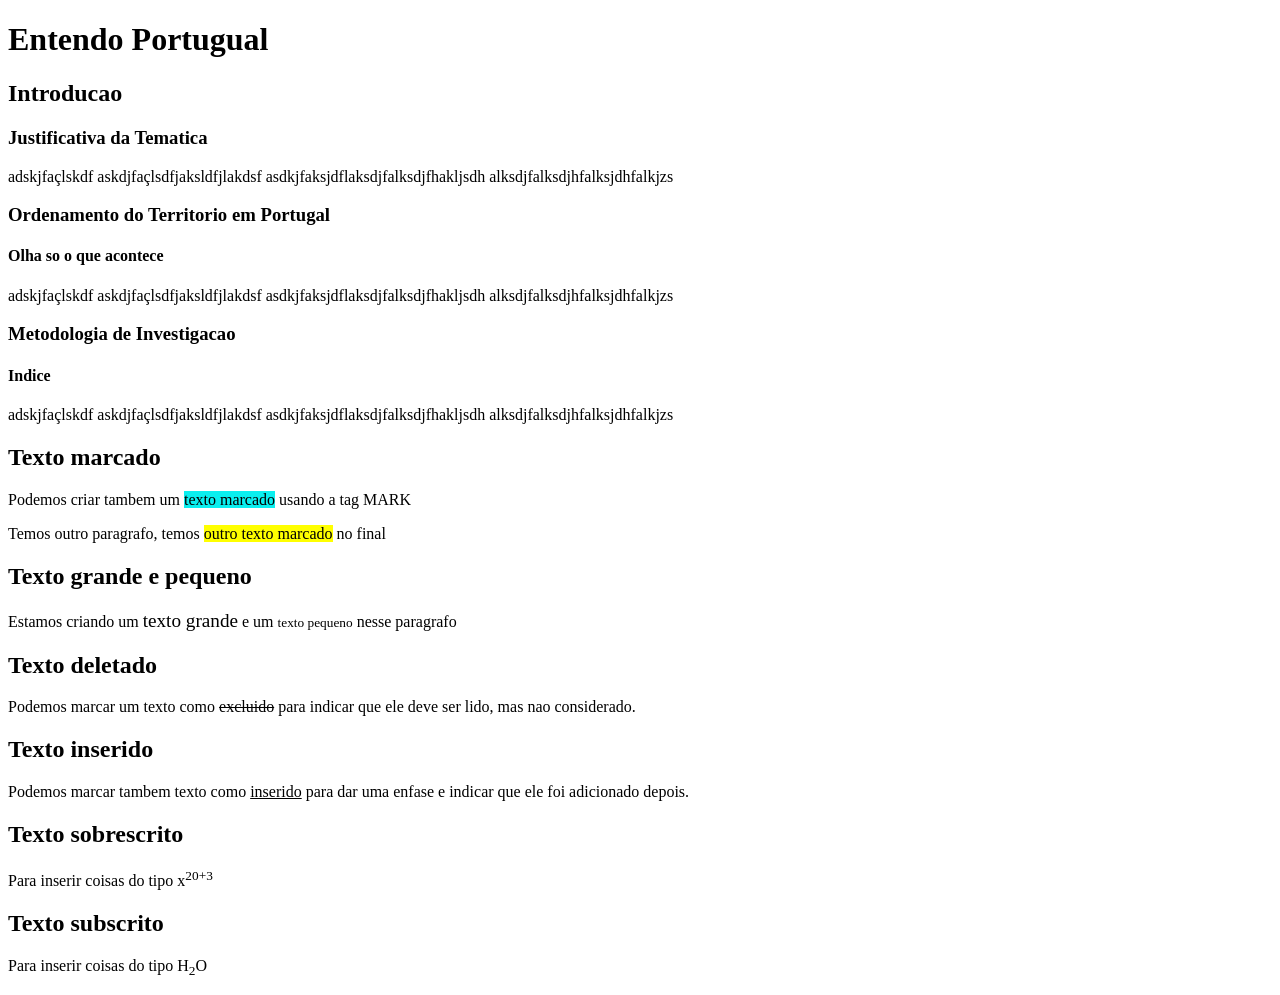
<file: Estudos/HTML/icone.html>
<!DOCTYPE html>
<html lang="pt-br">
<head>
    <meta charset="UTF-8">
    <meta name="viewport" 
    content="width=device-width, 
    initial-scale=1.0">
    <link rel="shortcut icon" href="html.ico"
    type="image/x-icon"> <!--Adicionado um icone favicon-->
    <title>Hierarquia de Titulos</title>
</head>
<body>
    <h1>Entendo Portugual</h1> <!--os H's vao  ate o nível 6-->
    <h2>Introducao</h2>
    <h3>Justificativa da Tematica</h3>
    <p>adskjfaçlskdf askdjfaçlsdfjaksldfjlakdsf
        asdkjfaksjdflaksdjfalksdjfhakljsdh
        alksdjfalksdjhfalksjdhfalkjzs
    </p>
    <h3>Ordenamento do Territorio em Portugal</h3>
    <h4>Olha so o que acontece</h4>
    <p>adskjfaçlskdf askdjfaçlsdfjaksldfjlakdsf
        asdkjfaksjdflaksdjfalksdjfhakljsdh
        alksdjfalksdjhfalksjdhfalkjzs
    </p>
    <h3>Metodologia de Investigacao</h3>
    <h4>Indice</h4>
    <p>adskjfaçlskdf askdjfaçlsdfjaksldfjlakdsf
        asdkjfaksjdflaksdjfalksdjfhakljsdh
        alksdjfalksdjhfalksjdhfalkjzs
    </p>
    <h2>Texto marcado</h2>
    <p>Podemos criar tambem um <mark style="background-color: rgb(10, 239, 239);">
        texto marcado</mark> usando a tag MARK<MARK></p>
    <p>Temos outro paragrafo, temos <mark>outro texto marcado</mark> no final</p>
    <h2>Texto grande e pequeno</h2>
    <p>Estamos criando um <big>texto grande</big> e um <small>texto pequeno</small> nesse paragrafo</p>
    <h2>Texto deletado</h2>
    <p>Podemos marcar um texto como <del>excluido</del>  para indicar que ele deve ser lido, 
        mas nao considerado.</p>
    <h2>Texto inserido</h2>
    <p>Podemos marcar tambem texto como <ins>inserido</ins> para dar uma enfase e indicar que
        ele foi adicionado depois.</p>

    <h2>Texto sobrescrito</h2>
    <p>Para inserir coisas do tipo x<sup>20+3</sup></p>

    <h2>Texto subscrito</h2>
    <p>Para inserir coisas do tipo H<sub>2</sub>O</p>

</html>
</file>
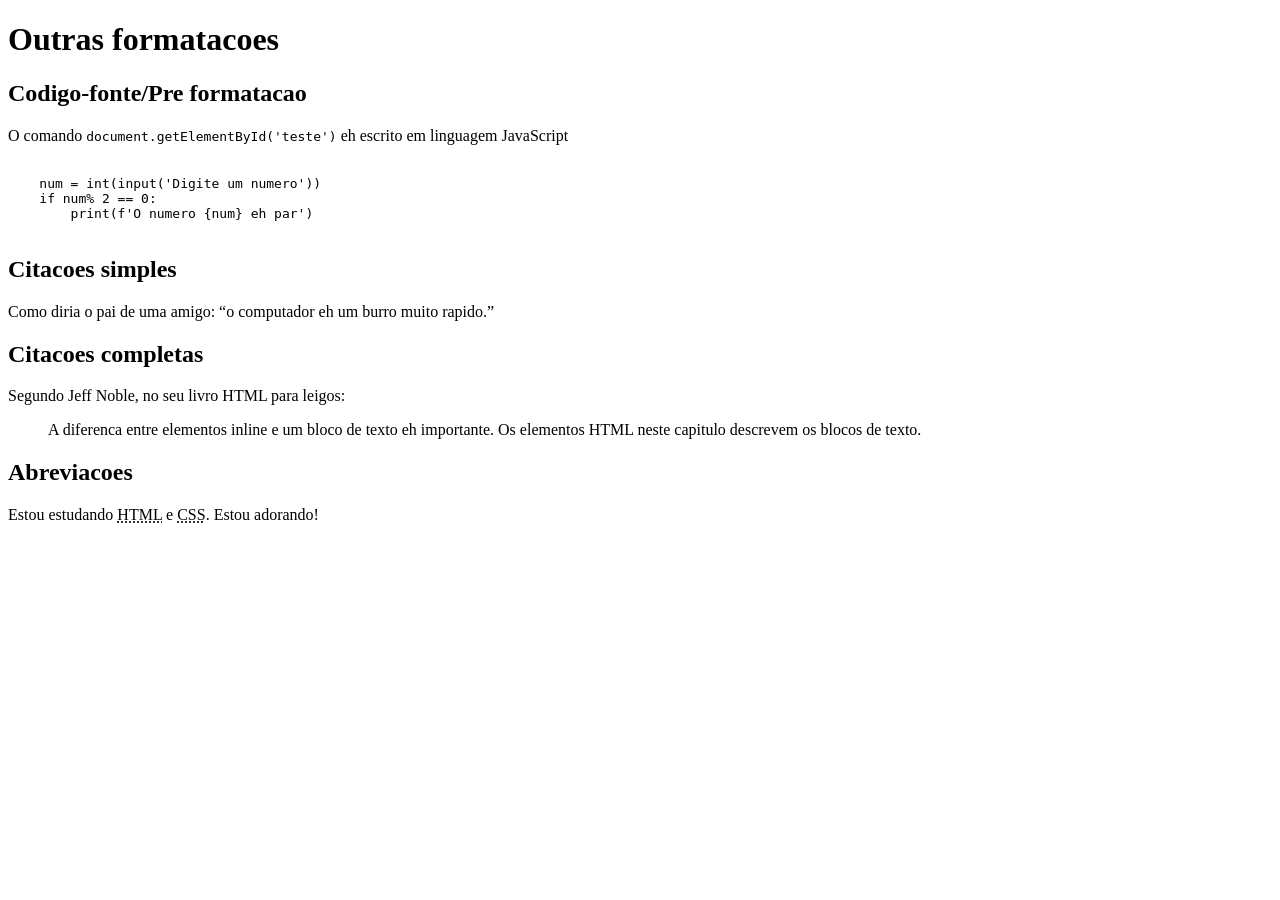
<file: Estudos/HTML/index2.html>
<!DOCTYPE html>
<html lang="pt-br">
<head>
    <meta charset="UTF-8">
    <meta name="viewport" content="width=device-width, initial-scale=1.0">
    <title>Outras formatacoes</title>
</head>
<body>
    <h1>Outras formatacoes</h1>
    <h2>Codigo-fonte/Pre formatacao</h2>
    <p>O comando <code>document.getElementById('teste')</code> eh
        escrito em linguagem JavaScript 
    </p>
    <pre><code>
    num = int(input('Digite um numero'))
    if num% 2 == 0:
        print(f'O numero {num} eh par')
    </code></pre>

    <h2>Citacoes simples</h2>
        <p>Como diria o pai de uma amigo: <q>o computador eh 
            um burro muito rapido.</q>
        </p>
    <h2>Citacoes completas</h2>
    <p>Segundo Jeff Noble, no seu livro HTML para leigos:</p>
    <blockquote>A diferenca entre elementos inline e um bloco
        de texto eh importante. Os elementos HTML neste capitulo
        descrevem os blocos de texto.
    </blockquote>

    <h2>Abreviacoes</h2>
    <p>Estou estudando <abbr title="HyperText Markup Languange">HTML</abbr> e 
    <abbr title="Cascading Style Sheets">CSS</abbr>. Estou adorando!</p>


</body>
</html>
</file>
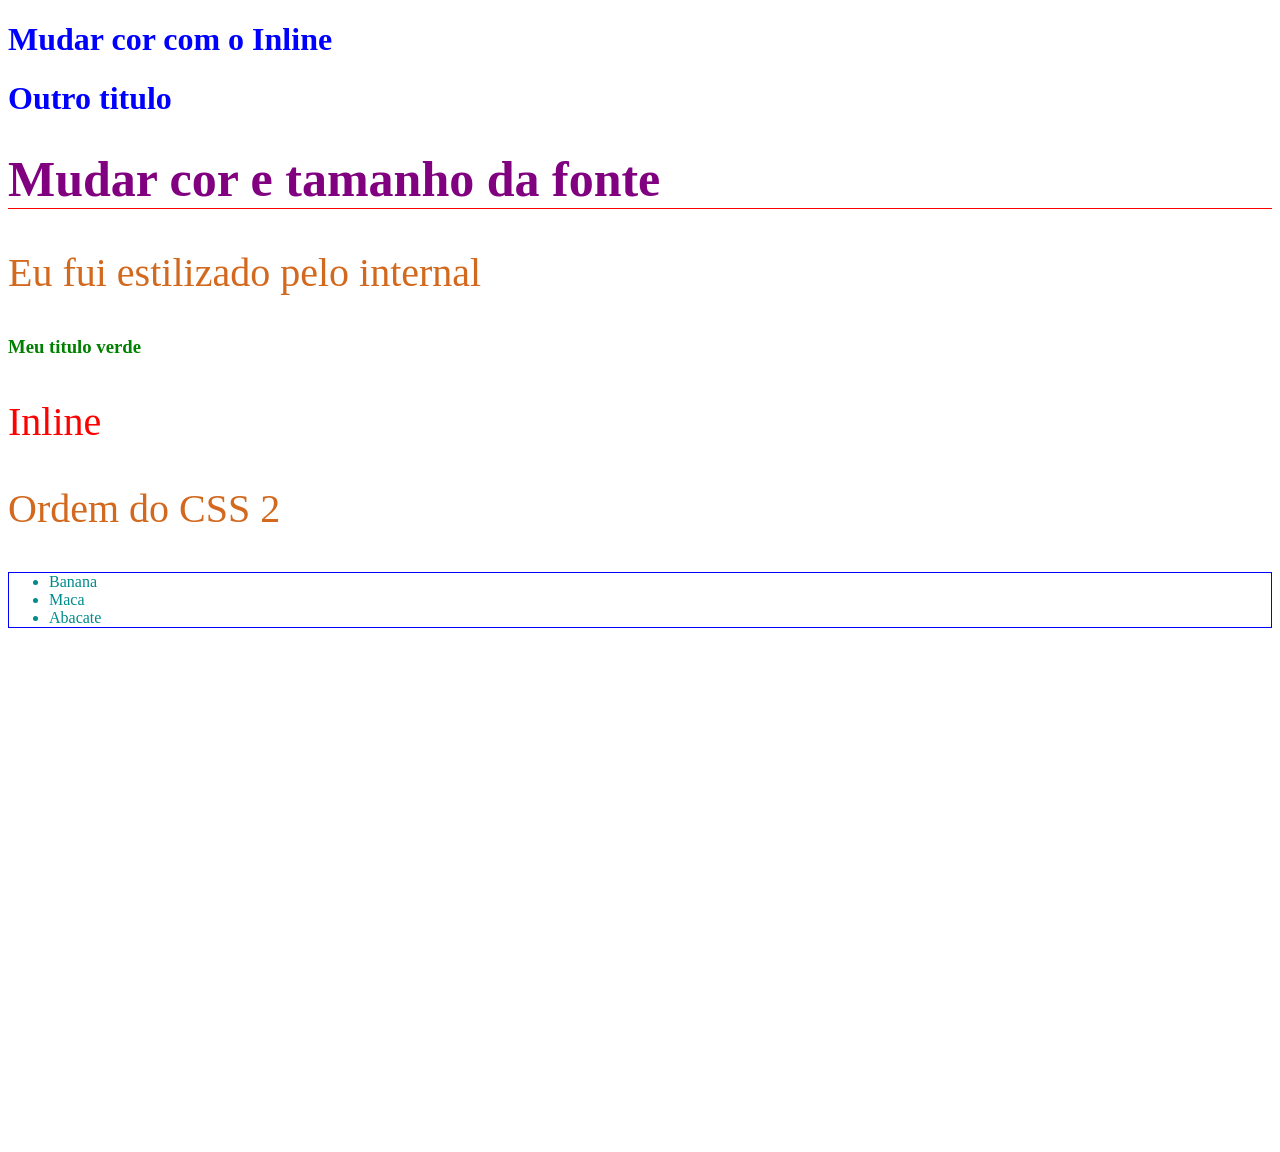
<file: Estudos/HTML/index_CSS.html>
<!DOCTYPE html>
<html lang="pt-br">
<head>
    <meta charset="UTF-8">
    <meta name="viewport" content="width=device-width, initial-scale=1.0">
    <title>CSS</title>
    <!-- 3 - Internal CSS-->
    <style>
        p {
            color: gold;
            font-size: 40px;
        }

    </style>
    <!-- 4 - External CSS -->
    <!-- Cascadind Style Sheets-->
     <link rel="stylesheet" href="CSS/styles.css">
     <link rel="stylesheet" href="CSS/lists.css">
</head>
<body>
    <!-- 1 - Inline CSS-->
     <h1 style="color:blue">Mudar cor com o Inline</h1>
     <h1 style="color:blue">Outro titulo</h1>
    <!--Multiplas regras-->
    <h1 style="color: purple; font-size: 50px; border-bottom: 1px solid red">
        Mudar cor e tamanho da fonte
    </h1>    
    <!--3 - Internal CSS-->
    <p>Eu fui estilizado pelo internal</p>
    <!-- 4 External-->
     <h3>Meu titulo verde</h3>

    <!--Ordem do CSS-->
    <p style="color: red;">Inline</p>
    <p>Ordem do CSS 2</p>

    <!-- 6 - Multiplos CSS-->
    <ul>
        <li>Banana</li>
        <li>Maca</li>
        <li>Abacate</li>

    </ul>
</body>
</html>
</file>
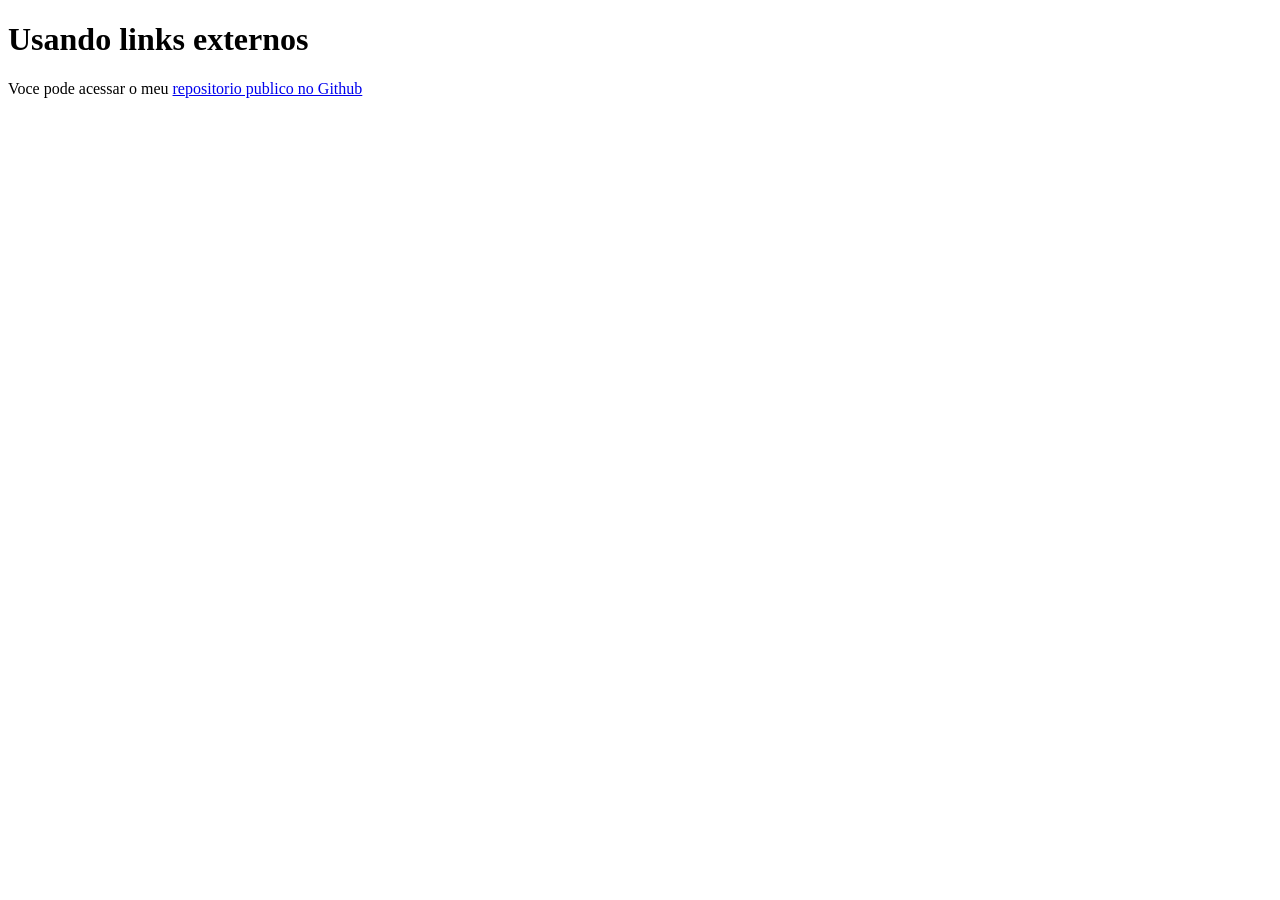
<file: Estudos/HTML/index_links.html>
<!DOCTYPE html>
<html lang="pt-br">
<head>
    <meta charset="UTF-8">
    <meta name="viewport" content="width=device-width, initial-scale=1.0">
    <title>Trabalhando com links</title>
</head>
<body>
    <h1>Usando links externos</h1>
    <P>Voce pode acessar o meu 
    <a href="https://github.com/gustavoguanabara/html-css/tree/master/aulas-pdf" 
    target="_blank" rel="external">repositorio publico no Github</a></P>
    
    
</body>
</html>
</file>
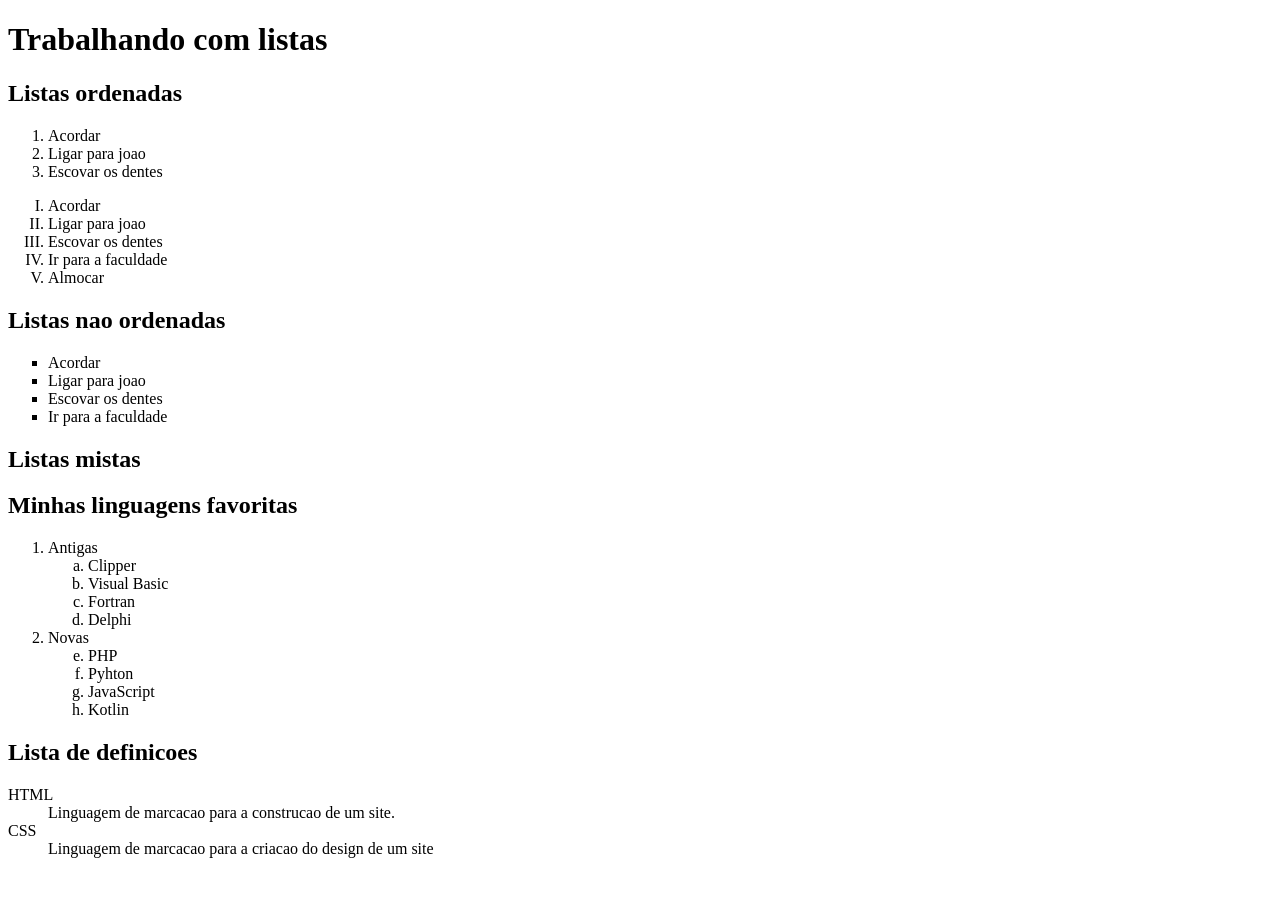
<file: Estudos/HTML/index_listas.html>
<!DOCTYPE html>
<html lang="pt-br">
<head>
    <meta charset="UTF-8">
    <meta name="viewport" content="width=device-width, initial-scale=1.0">
    <title>Listas</title>
</head>
<body>
    <h1>Trabalhando com listas</h1>
    <h2>Listas ordenadas</h2>
    <ol>
        <li>Acordar
        <li>Ligar para joao
        <li>Escovar os dentes
    </ol>

    <ol type = "I">
        <li>Acordar
        <li>Ligar para joao
        <li>Escovar os dentes
        <li>Ir para a faculdade
        <li>Almocar
    </ol>

    <h2>Listas nao ordenadas</h2>
    <ul type="square"> <!--disc circle square-->
        <li>Acordar
        <li>Ligar para joao
        <li>Escovar os dentes
        <li>Ir para a faculdade
    </ul>

    <h2>Listas mistas</h2>
    <h2>Minhas linguagens favoritas</h2>
    <ol>
        <li>Antigas</li>
        <ol type="a">
            <li>Clipper
            <li>Visual Basic
            <li>Fortran
            <li>Delphi
        </ol>
        <li>Novas</li>
        <ol type="a" start="5">
            <li>PHP</li>
            <li>Pyhton</li>
            <li>JavaScript</li>
            <li>Kotlin</li>
        </ol>
    </ol>
    <h2>Lista de definicoes</h2>
    <dl>
        <dt>HTML</dt>
        <dd>Linguagem de marcacao para a construcao de um site.</dd>
        <dt>CSS</dt>
        <dd>Linguagem de marcacao para a criacao do design de um site</dd>
    </dl>


</body>
</html>
</file>
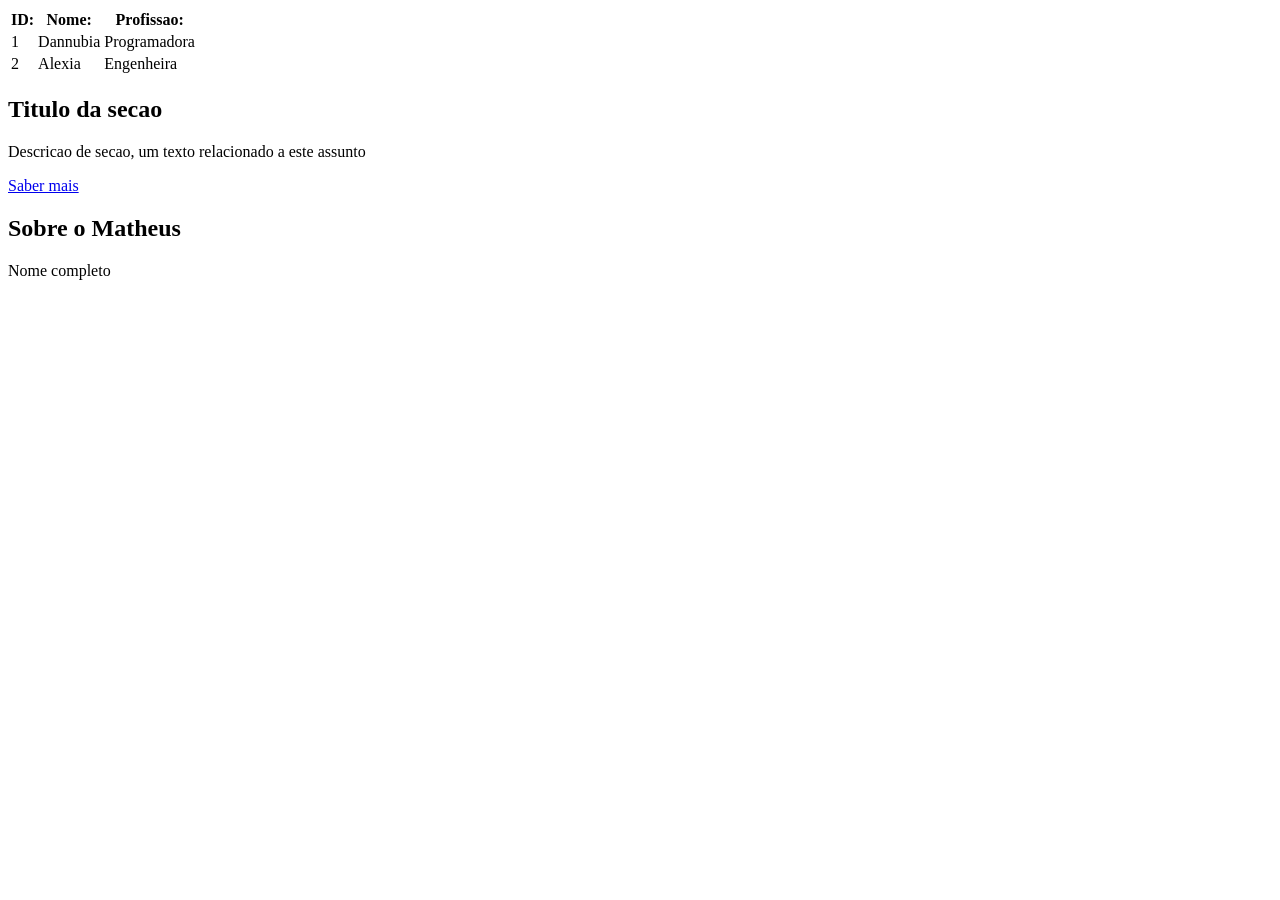
<file: Estudos/HTML/index_tabelas.html>
<!DOCTYPE html>
<html lang="pt-br">
<head>
    <meta charset="UTF-8">
    <meta name="viewport" content="width=device-width, initial-scale=1.0">
    <title>Tabelas</title>
</head>
<body>
    <table>
        <tr> <!-- a tag th cria o cabecalho da tabela-->
            <th>ID:</th> <!--th cria as colunas-->
            <th>Nome:</th>
            <th>Profissao:</th>
        </tr>
        <tr>
            <td>1</td> <!--td cria as linhas-->
            <td>Dannubia</td>
            <td>Programadora</td>
        </tr>
        <tr>
            <td>2</td> <!--td cria as linhas-->
            <td>Alexia</td>
            <td>Engenheira</td>
        </tr>
    </table>

    <!--Criando uma sessao no site utilizando o div-->
    <div>
        <h2>Titulo da secao</h2>
        <p>Descricao de secao, um texto relacionado a este assunto</p>
        <a href="#">Saber mais</a>
    </div>
    <div>
        <h2>Sobre o Matheus</h2>
        <p>Nome completo</p>
    </div>
</body>
</html>
</file>
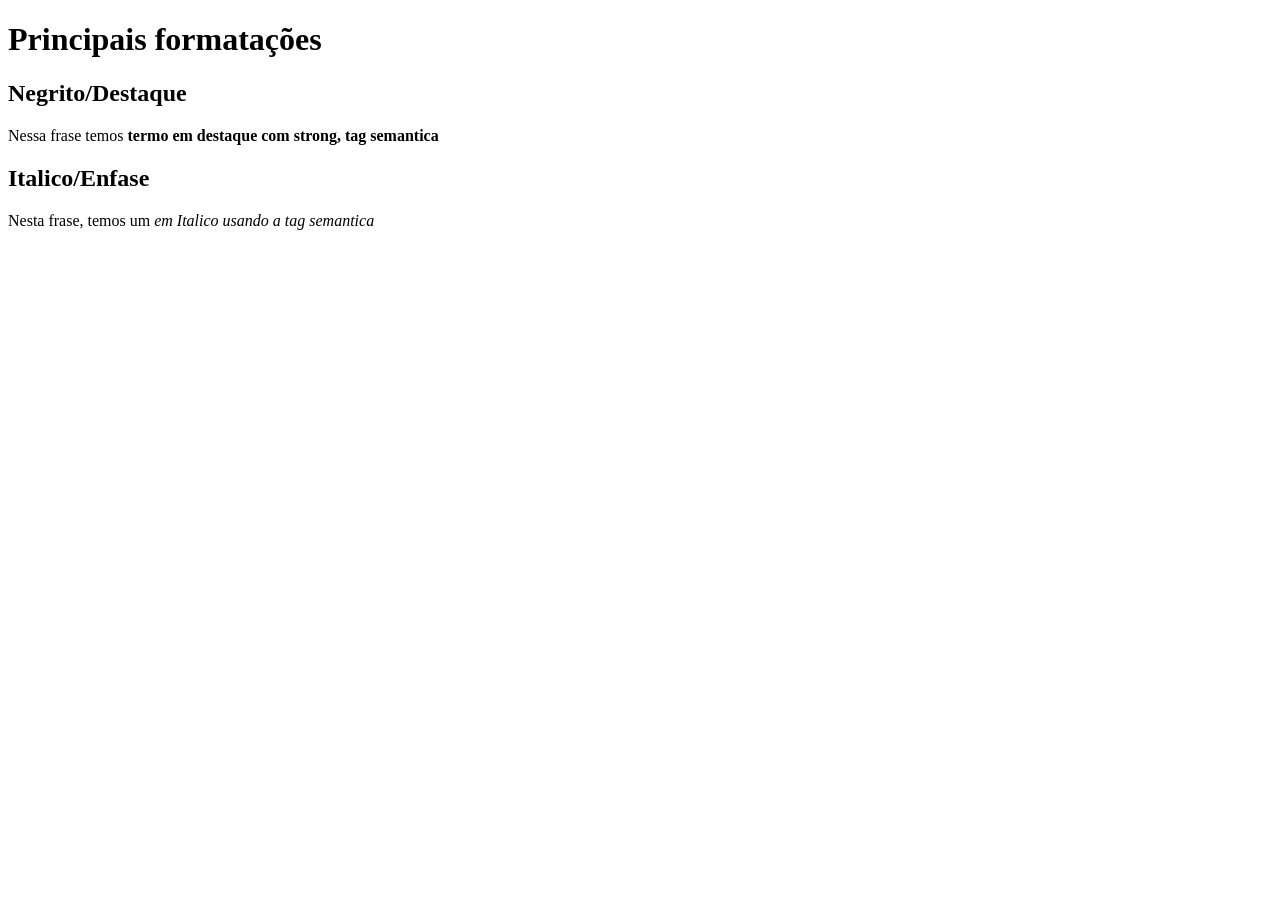
<file: Estudos/HTML/semantica.html>
<!DOCTYPE html>
<html lang="pt-br">
<head>
    <meta charset="UTF-8">
    <meta name="viewport" 
    content="width=device-width, 
    initial-scale=1.0">
    <title>Formatacao de Textos</title>
</head>
<body>
    <h1>Principais formatações</h1>
    <h2>Negrito/Destaque</h2>
    <p>Nessa frase temos <strong>termo em destaque com strong, tag semantica</strong></p>
    <h2>Italico/Enfase</h2>
    <p>Nesta frase, temos um <em> em Italico usando a tag semantica</em></p>
    <!--Tag <b> e <i> estao obsoletas, nao usa mais-->
      <!--ctrl+shift+o que vc quer formatar+enter-->
</body>
</html>
</file>
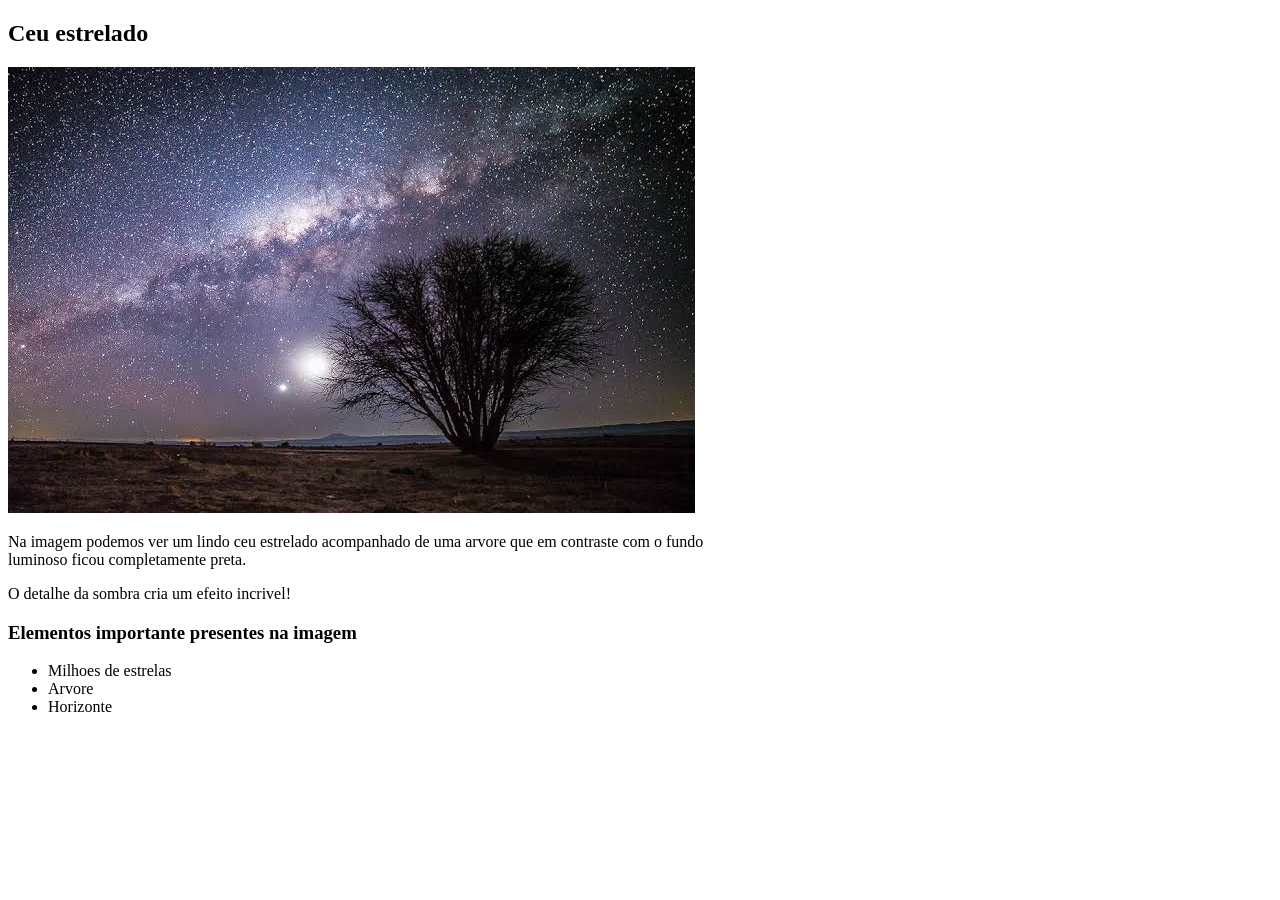
<file: Estudos/HTML/tarefa_curso.html>
<!DOCTYPE html>
<html lang="pt-br">
<head>
    <meta charset="UTF-8">
    <meta name="viewport" content="width=device-width, initial-scale=1.0">
    <title>Tarefa 1</title>
</head>
<body>
    <h2>Ceu estrelado</h2>
    <img src="images.jpg" alt="Imagem mostrando um ceu estrelado">
    <p>Na imagem podemos ver um lindo ceu estrelado acompanhado de uma arvore
        que em contraste com o fundo<br> luminoso ficou completamente preta. 
    </p>
    <p>O detalhe da sombra cria um efeito incrivel!</p>

    <h3>Elementos importante presentes na imagem</h3>
    <ul type="disc">
        <li>Milhoes de estrelas</li>
        <li>Arvore</li>
        <li>Horizonte</li>

    </ul>
</body>
</html>
</file>
<file: Estudos/HTML/CSS/styles.css>
/* 4 - External */

body {
    padding-bottom: 500px;

}

h3 {

    color: green;
}

p {

    color: chocolate;
}
</file>
<file: Estudos/HTML/CSS/lists.css>
ul {
    border: 1px solid blue;
}

li {

    color: darkcyan;
}
</file>
